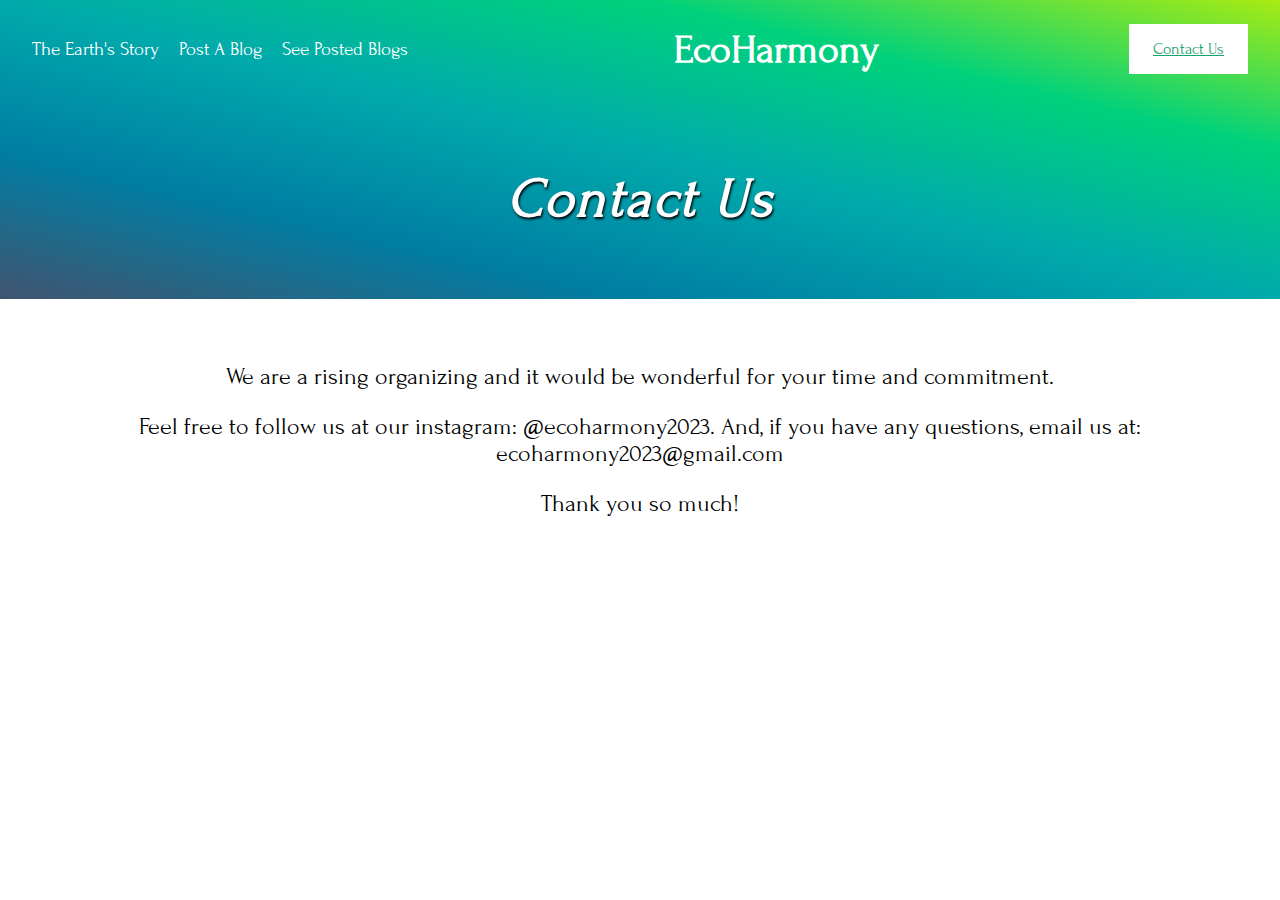
<file: contact.html>
<!DOCTYPE html>
<html lang="en">
<head>
    <meta charset="UTF-8">
    <meta name="viewport" content="width=device-width, initial-scale=1.0">
    <title>EcoHarmony</title>
    <link rel="stylesheet" href="contact.css">
    <link rel="preconnect" href="https://fonts.googleapis.com">
    <link rel="preconnect" href="https://fonts.gstatic.com" crossorigin>
    <link href="https://fonts.googleapis.com/css2?family=Forum&display=swap" rel="stylesheet">
</head>
<body>

    <!-- ------------------------------HEADING---------------------------- -->
    <section class="hero">
        <header class="navbar">
            <nav class="links">
                <a href="earthstory.html" id="selected">The Earth's Story</a>
                <a href="post.html">Post A Blog</a>
                <a href="#">See Posted Blogs</a>
            </nav>
            
            <a href="home.html" id="ecoharmony">EcoHarmony</a>

            <a href="contact.html" class="contact">Contact Us</a>
        </header>

        <div class="hero-content">
            <h1 class="tagline"><em>Contact Us</em>
    </section>





    <!-- ---------------------------MAIN CONTENT---------------------- -->

    <section class="contact-content">
        <div class="contact-div">
            We are a rising organizing and it would be wonderful for your time and commitment.
        </div>

        <div class="actual-contact-div">
            Feel free to follow us at our instagram: @ecoharmony2023. And, if you have any questions, email us at: ecoharmony2023@gmail.com
        </div>

        <div class="ending">Thank you so much!</div>
    </section>

</body>
</html>
</file>
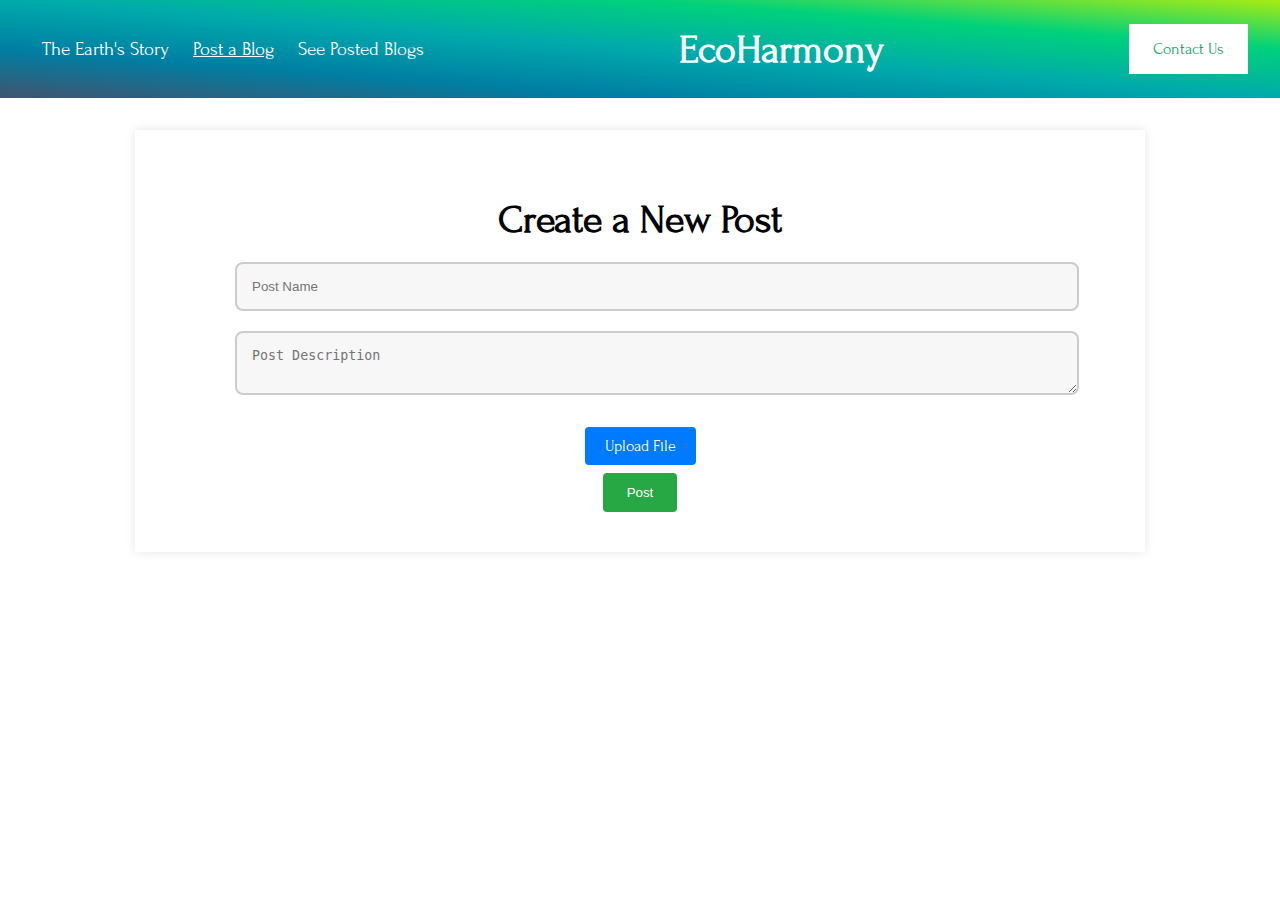
<file: post.html>
<!DOCTYPE html>
<html>
<head>
    <title>Your App Title - Create Post</title>
    <link rel="stylesheet" href="style.css">
    <link rel="preconnect" href="https://fonts.googleapis.com">
    <link rel="preconnect" href="https://fonts.gstatic.com" crossorigin>
    <link href="https://fonts.googleapis.com/css2?family=Forum&display=swap" rel="stylesheet">
    <link rel="preconnect" href="https://fonts.gstatic.com" crossorigin>
    <link href="https://fonts.googleapis.com/css2?family=Montserrat:wght@100;400;700&display=swap" rel="stylesheet">
</head>
<body>
    <section class="hero">
        <header class="navbar">
            <nav class="links">
                <a href="earthstory.html">The Earth's Story</a>
                <a href="post.html" style="text-decoration: underline;">Post a Blog</a>
                <a href="view_posts.html">See Posted Blogs</a>
            </nav>
            
            <a id="ecoharmony" href="home.html">EcoHarmony</a>

            <a href="contact.html" class="contact">Contact Us</a>
        </header>
    </section>

    <div class="container">
        <h1>Create a New Post</h1>
        <form id="post-form">
            <div class="input-container">
                <input type="text" id="post-name" placeholder="Post Name">
            </div>
            <div class="input-container">
                <textarea id="post-description" placeholder="Post Description"></textarea>
            </div>
            <div class="input-container">
                <div class="file-input-container">
                    <label for="post-files" class="custom-file-input">Upload File</label>
                    <input type="file" id="post-files" accept="image/*" multiple>
                </div>
            </div>
            <div class="button-container">
                <button type="submit" id="post-button">Post</button>
            </div>
        </form>
    </div>
    <script src="post.js"></script>
</body>
</html>
</file>
<file: contact.css>
body {
    margin: 0px;
    padding: 0px;
    font-family: "Forum", serif;
}


.hero {
    background:linear-gradient(to right top, #41546f, #007ea3, #00aaab, #00d17c, #a8eb12);
    min-width: 90vh;
    color: white;
    display: inline-block;
    width: 100%;
}

.navbar {
    display: flex;
    justify-content: space-between;
    align-items: center;
    color: white;
    padding: 24px 32px;
}

.navbar .links a {
    color: white;
    text-decoration: none;
    margin-right: 16px;
    font-size: 1.2rem;
}

#ecoharmony {
    font-size: 2.5rem;
    font-weight: bold;
    margin: 0px;
    text-decoration: none;
    color:white;
}

.navbar .contact {
    background-color: white;
    color: rgb(24, 162, 107);
    padding: 16px 24px;
    text-decoration: underline;

}

.navbar .contact:hover {
    opacity: 0.8;
}

.hero-content {
    padding: 0px 15%;
}

.tagline {
    font-size: 3.5rem;
    color: white;
    letter-spacing: 2px;
    padding: 32px 0px;
    text-align: center;
}

.tagline em {
    text-shadow: 1.5px 1.5px 2.5px rgb(0, 0, 0);
}

.contact-content {
    margin: 5%;
    text-align: center;
    font-size: 1.5em;
}

.actual-contact-div {
    margin: 2%;
}
</file>
<file: style.css>
body {
    margin: 0px;
    padding: 0px;
    font-family: "Forum", serif;
}



.hero {
    background-image: linear-gradient(to right top, #41546f, #007ea3, #00aaab, #00d17c, #a8eb12);
    min-width: 90vh;
    width: 100%;
    color: white;
    display: inline-block;

}

.navbar {
    display: flex;
    justify-content: space-between;
    align-items: center;
    color: white;
    padding: 24px 32px;
}

.navbar .links a {
    color: white;
    text-decoration: none;
    margin: 10px;
    font-size: 1.2rem;
}

#ecoharmony {
    font-size: 2.5rem;
    font-weight: bold;
    display: center;
    margin: 0px;
    text-decoration: none;
    color: white;
}

.navbar .contact {
    background-color: white;
    color: rgb(24, 162, 107);
    padding: 16px 24px;
    text-decoration: none;
}

.navbar .contact:hover {
    opacity: 0.8;
}

.hero-content {
    padding: 0px 30%;
    /* text-align: center; */
}

.tagline {
    font-size: 3.5rem;
    color: white;
    letter-spacing: 2px;
    padding: 32px 0px;
}

.tagline em {
    text-shadow: 1.5px 1.5px 2.5px rgb(0, 0, 0);
}

.two-column-section {
    font-size: 1.5rem;
}

.two-column-section > p {
    width: 50%;
    box-sizing: border-box;
    float: left;
}

#center {
    text-align: center;
    margin-bottom: 40px;
}

.two-column-section .skills {
    width: 50%;
    float: left;
    box-sizing: border-box;
}







/* ---------------------------MAIN CONTENT--------------------------------- */

.container {
    max-width: 90vh;
    margin: 2em auto;
    padding: 40px 100px;
    width: 100%;
    /* background-image: linear-gradient(to right top, #41546f, #007ea3, #00aaab, #00d17c, #a8eb12); */
    color: white;
    text-align: center; 
    box-shadow: 0 0 10px rgba(0, 0, 0, 0.1);
}

.container h1 {
    font-size: 2.5rem;
    margin-bottom: 20px;
    color: black;
}

.container h2 {
    color: black;
}

.container p {
    font-size: 1.2rem;
    color: black;
}

.view-posts-container {
    padding: 20px; 
    background-color: #fff;
    box-shadow: 0 0 10px rgba(0, 0, 0, 0.1);
    text-align: center; 
}

input[type="text"],
input[type="password"],
textarea {
    width: 100%;
    padding: 12px; 
    margin-bottom: 15px; 
    border: 1px solid #ccc;
    border-radius: 5px;
    background-color: #f7f7f7; 
    transition: border-color 0.3s ease, background-color 0.3s ease;
}

input[type="text"]:focus,
input[type="password"]:focus,
textarea:focus {
    border-color: #007bff; 
    background-color: #fff; 
}


input[type="file"] {
    display: none; 
}

.custom-file-input {
    display: inline-block;
    padding: 10px 20px;
    background-color: #007bff;
    color: #fff;
    border: none;
    border-radius: 4px;
    cursor: pointer;
    margin: 1%
}

.custom-file-input:hover {
    background-color: #0056b3;
}


#post-button {
    padding: 12px 24px;
    background-color: #28a745;
    color: #fff;
    border: none;
    border-radius: 4px;
    cursor: pointer;
}

#post-button:hover {
    background-color: #218838;
}


input[type="text"],
input[type="email"],
textarea {
    width: 100%;
    padding: 15px; 
    margin-bottom: 20px; 
    border: 2px solid #ccc; 
    border-radius: 8px;
    background-color: #f7f7f7; 
    transition: border-color 0.3s ease, background-color 0.3s ease;
}

input[type="text"]:focus,
input[type="email"]:focus,
textarea:focus {
    border-color: #007bff;
    background-color: #fff;
}


#send-button {
    padding: 15px 30px; 
    background-color: #007bff;
    color: #fff;
    border: none;
    border-radius: 8px;
    cursor: pointer;
    transition: background-color 0.3s ease;
}

#send-button:hover {
    background-color: #0056b3;
}
</file>
